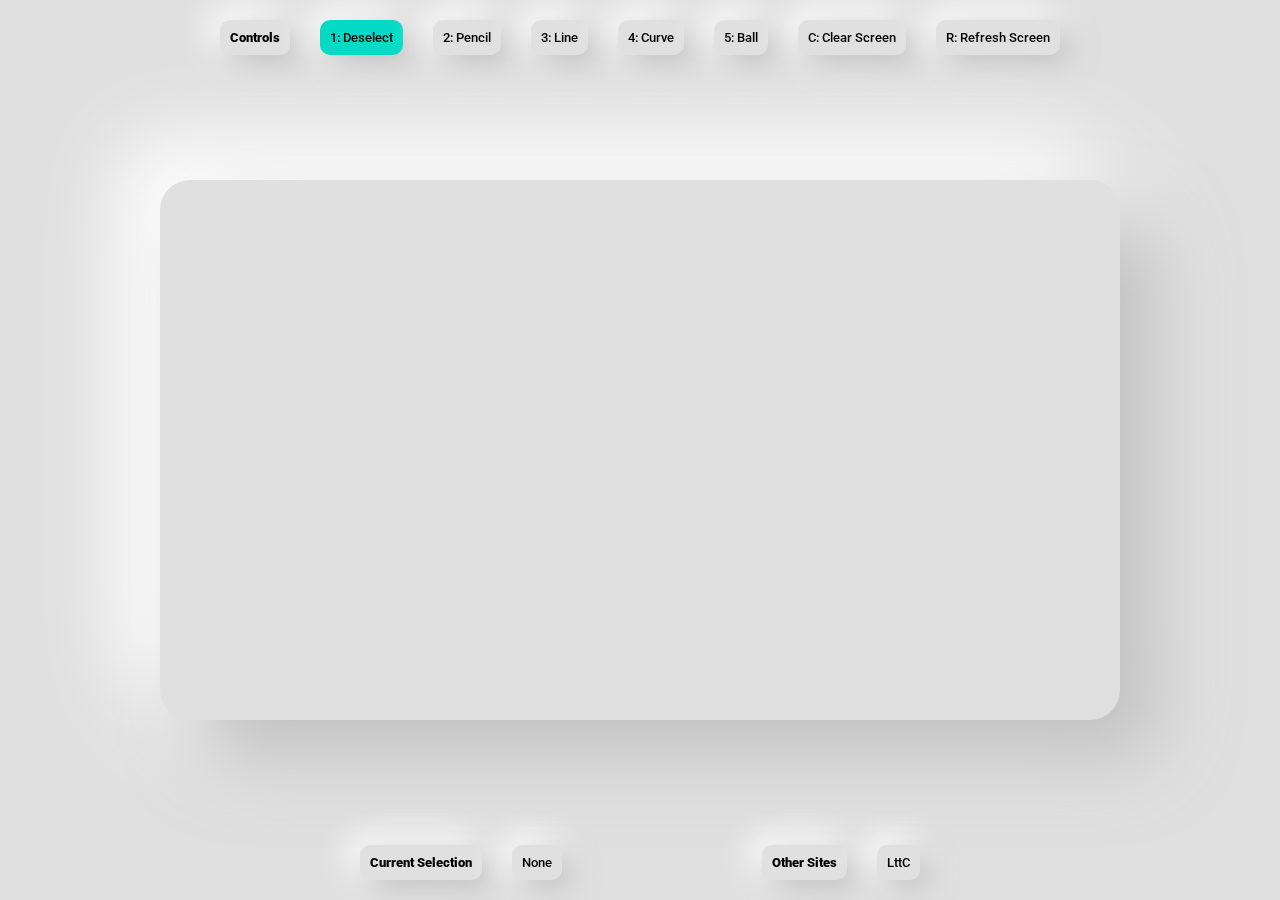
<file: index.html>
<!DOCTYPE html>

<html lang="en">
<head>
    <meta charset="UTF-8">
    <meta http-equiv="X-UA-Compatible" content="IE=edge">
    <meta name="viewport" content="width=device-width, initial-scale=1.0">
    
    <link rel="preconnect" href="https://fonts.googleapis.com">
    <link rel="preconnect" href="https://fonts.gstatic.com" crossorigin>
    <link href="https://fonts.googleapis.com/css2?family=Roboto:wght@500;900&display=swap" rel="stylesheet"> 

    <link rel="stylesheet" href="style.css">
    <script src="script.js"></script>

    <title>Drawing Application</title>
</head>
<body>

    <!-- Forward: you'll see a lot of empty div.spacers... the reason for this is because this is how things lay out in iOS. I have essentially created
         a layout system in HTML to imitate the iOS SwiftUI layout using flexbox-->

    <div class="vertical switch flex fill">

        <div class="spacer"></div>

        <div class="switch flex">

            <div class="vertical switch flex content text-left">
                <div class="spacer"></div>
                <h3>Controls</h3>
                <a class="selected" id="None">1: Deselect</a>
                <a id="Pencil">2: Pencil</a>
                <a id="Line">3: Line</a>
                <a id="Curve">4: Curve</a>
                <a id="Circle">5: Ball</a>
                <a id="Clear">C: Clear Screen</a>
                <a id="RefreshEnabled">R: Refresh Screen</a>
                <div class="spacer"></div>
            </div>

            <div class="spacer"></div>

            <div class="vertical switch flex content text-right">
                <div class="spacer"></div>
                <h3>Current Selection</h3>
                <p id="current-selection-p">Pencil</p>
                <div class="spacer"></div>
                <h3>Other Sites</h3>
                <a href="lttc/lttc.html">LttC</a>
                <div class="spacer"></div>
            </div>

        </div>

        <div class="spacer"></div>

    </div>
    
    
    <canvas id="canvas"></canvas>
</body>
</html>
</file>
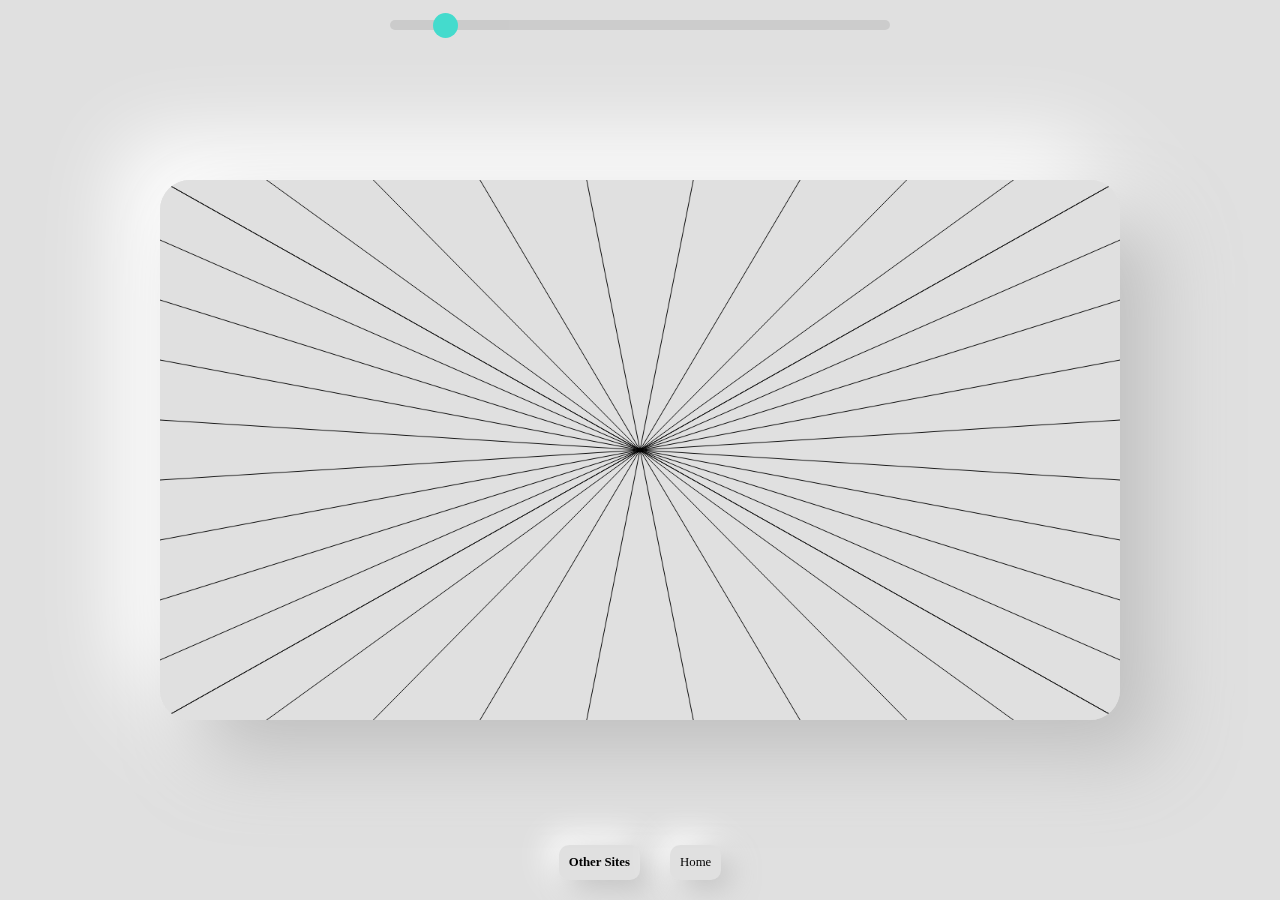
<file: lttc/lttc.html>
<!DOCTYPE html>
<html lang="en">
<head>
    <meta charset="UTF-8">
    <meta http-equiv="X-UA-Compatible" content="IE=edge">
    <meta name="viewport" content="width=device-width, initial-scale=1.0">

    <link rel="stylesheet" href="../style.css">
    <script src="script.js"></script>

    <title>LttC.io</title>
</head>
<body>
    <div class="vertical flex fill">
        <div class="flex">
            <div class="spacer"></div>
            <input type="range" min="1" max="100" value="10" class="slider" id="resolution">
            <div class="spacer"></div>
        </div>
        <div class="spacer"></div>
        <div class="content flex">
            <div class="spacer"></div>
            <h3>Other Sites</h3>
            <a href="../index.html">Home</a>
            <div class="spacer"></div>
        </div>
    </div>
    <canvas id="canvas"></canvas>
</body>
</html>
</file>
<file: style.css>
* {
    margin: 0;
    text-align: center;
}

body, canvas {
    background: #e0e0e0;
}

.selected {
    background: #03dac5 !important;
}

/* this is dumb */
.enabled {
    background: #03dac5 !important;
}

.pressed {
    filter: unset !important;

    background: #03dac5 !important;
}

div.flex {
    display: flex;
}

div.flex.vertical {
    flex-direction: column;
}

div.content {
    padding: 20px;
    gap: 30px;

    /* Use spacers, not justification. */
    /* justify-content: center; */
}

div.spacer {
    flex-grow: 1;
}

.fill {
    position: absolute;
    top: 0;
    left: 0;
    right: 0;
    bottom: 0;
}

.text-left * {
    text-align: left;
}

.text-right * {
    text-align: right;
}

p {
    position: relative;

    font-size: 1vw;

    font-family: "Roboto";
    font-weight: 500;
}

h3 {
    position: relative;

    font-size: 1vw;

    font-family: "Roboto";
    font-weight: 900;
}

a {
    position: relative;

    text-decoration: none;
    color: black;

    font-size: 1vw;

    font-family: "Roboto";
    font-weight: 500;
}

.slider {
    margin: 20px;

    appearance: none;

    flex-grow: 1;
    height: 10px;

    border-radius: 10px;

    background: #c3c3c3;
    outline: none; 
    opacity: 0.7; 

    transition: all 300ms;
}

.slider:hover {
    opacity: 1;
}

/* There is still no xplatform way to do this, bruh! */
.slider::-webkit-slider-thumb {
    appearance: none;
    width: 25px;
    height: 25px;
    border-radius: 50%;
    background: #03dac5;
    cursor: pointer;
  }
  
  .slider::-moz-range-thumb {
    width: 25px;
    height: 25px;
    border-radius: 50%;
    background: #03dac5;
    cursor: pointer;
  }

.content > *:not(div.spacer) {
    border-radius: 10px;

    padding: 10px;

    background: #e0e0e0;
    filter: drop-shadow(10px 10px 15px #bebebe)
            drop-shadow(-10px -10px 15px #ffffff);

    transition: filter 200ms,
                background 300ms;
}

.content > a:hover {
    background: #03dac549;
}

canvas {
    border-radius: 30px;

    height: 75vh;
    aspect-ratio: 1.777777;

    filter: drop-shadow(40px 40px 40px #bebebe)
            drop-shadow(-40px -40px 40px #ffffff);

    margin: 0;
    position: absolute;
    top: 50%;
    left: 50%;
    transform: translate(-50%, -50%);
}

@media (max-aspect-ratio: 16/9) {
    div.flex.vertical.switch {
        flex-direction: row;
    }

    div.flex.switch {
        flex-direction: column;
    }

    canvas {
        height: unset;
        width: 75vw;
    }
}
</file>
